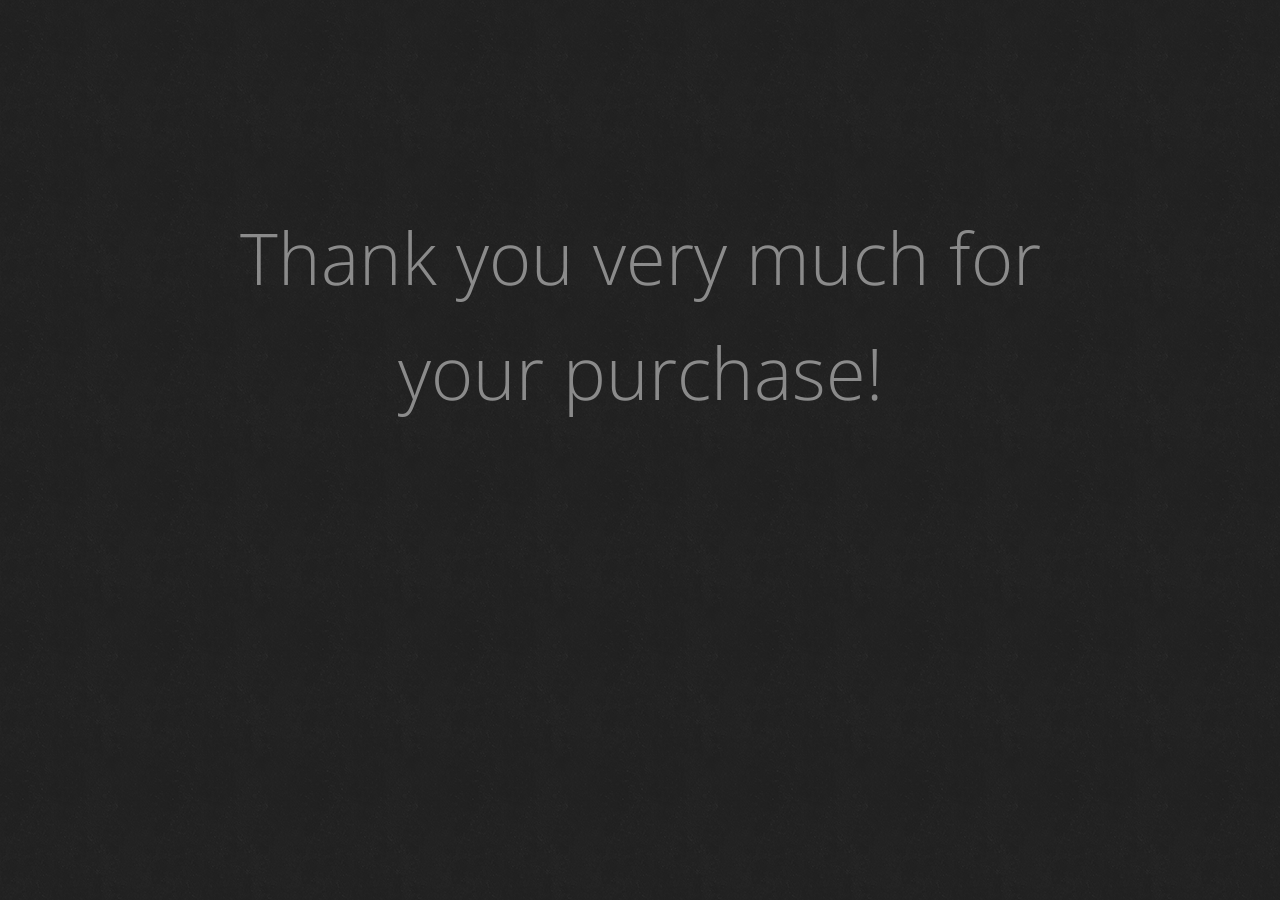
<file: Documentation/index.html>
<!DOCTYPE html>
<!--[if IE 8]>         <html class="no-js lt-ie9"> <![endif]-->
<!--[if gt IE 8]><!--> <html class="no-js"> <!--<![endif]-->
    <head>
        <meta charset="utf-8">

        <title>Glix Schools - Documentation</title>

        <meta name="description" content="Documentation of Glix Schools Developed by Ritedev Technologies">
        <meta name="keywords" content="glix, school, ritedev, project, documentation">

        <meta name="author" content="ritedev">
        <meta name="robots" content="noindex, nofollow">

        <meta name="viewport" content="width=device-width,initial-scale=1">

        <!-- Icons -->
        <link rel="shortcut icon" href="img/favicon.png">
        <link rel="apple-touch-icon" href="img/icon57.png" sizes="57x57">
        <link rel="apple-touch-icon" href="img/icon72.png" sizes="72x72">
        <link rel="apple-touch-icon" href="img/icon76.png" sizes="76x76">
        <link rel="apple-touch-icon" href="img/icon114.png" sizes="114x114">
        <link rel="apple-touch-icon" href="img/icon120.png" sizes="120x120">
        <link rel="apple-touch-icon" href="img/icon144.png" sizes="144x144">
        <link rel="apple-touch-icon" href="img/icon152.png" sizes="152x152">
        <link rel="apple-touch-icon" href="img/icon180.png" sizes="180x180">

        <!-- Stylesheets -->
        <link rel="stylesheet" href="http://fonts.googleapis.com/css?family=Open+Sans:300,300italic,400,400italic,700,700italic">
        <link rel="stylesheet" href="css/plugins.css">
        <link rel="stylesheet" href="css/main.css">

        <!-- Scripts -->
        <script src="js/vendor/modernizr.min.js"></script>
    </head>

    <body>
        <!-- Logo -->
        <a href="docs.html" id="pixelcave-logo"></a>

        <!-- Thank you text -->
        <div id="thank-you">Thank you very much for your purchase!</div>

        <!-- Scripts -->
        <script src="http://ajax.googleapis.com/ajax/libs/jquery/1.9.1/jquery.min.js"></script>
        <script>!window.jQuery && document.write(unescape('%3Cscript src="js/vendor/jquery.min.js"%3E%3C/script%3E'));</script>

        <script src="js/plugins.js"></script>
        <script src="js/main.js"></script>
    </body>
</html>
</file>
<file: Documentation/css/main.css>
/*
 *  Document   : main.css
 *  Author     : pixelcave
 *  Description: The main stylesheet of the documentation
 *
 */

/*
=================================================================
INTRO
=================================================================
*/

#thank-you {
    text-align: center;
    width: 940px;
    margin: 200px auto;
    font-size: 72px;
    color: #fff;
    font-weight: 300;
}

#pixelcave-logo {
    display: block;
    width: 320px;
    height: 320px;
    margin: 100px auto;
    background-image: url('../img/pixelcave-logo.png');
    background-position: top left;
}

#pixelcave-logo:hover {
    background-position: bottom left;
}

.js #thank-you, .js #pixelcave-logo {
    display: none;
}

.no-js #thank-you, .no-js #pixelcave-logo {
    margin: 50px auto;
}

/*
=================================================================
MAIN LAYOUT
=================================================================
*/

body {
    color: #444;
    font-family: "Open Sans", "Helvetica Neue", Helvetica, Arial, sans-serif;
    font-size: 14px;
    line-height: 1.6;
    background: #151515 url('../img/bg.png') top left repeat fixed;
}

#container,
.header-inner,
footer {
    margin: 0 auto;
    width: 100%;
    min-width: 320px;
    max-width: 1920px;
}

.header-inner {
    padding: 0 15px;
}

header {
    height: 50px;
    line-height: 48px;
    color: #fff;
    width: 100%;
    position: fixed;
    left: 0;
    right: 0;
    top: 0;
    z-index: 1020;
}

#header-logo {
    font-size: 22px;
    font-weight: normal;
    float: left;
    color: #fff;
}

#header-logo:hover {
    color: #000;
    text-decoration: none;
}

#header-version {
    float: right;
}

#main-container {
    background-color: #f0f0f0;
    padding: 50px 0 20px 0;
}

#main-nav {
    width: 221px;
    position: fixed;
    top: 50px;
    left: 0;
    bottom: 30px;
    border-right: 1px solid #dddddd;
    overflow-x: hidden;
    overflow-y: auto;
}

#main {
    padding: 10px 20px 20px;
    margin: 0 0 0 220px;
    background-color: #fff;
    border-left: 1px solid #dddddd;
}

footer {
    background-color: #fff;
    border-top: 2px solid #ddd;
    font-size: 11px;
    line-height: 28px;
    height: 30px;
    padding: 0 10px;
    position: fixed;
    bottom: 0;
    z-index: 1000;
}

#footer-info {
    float: left;
}

#footer-nav {
    float: right;
}

/* Main Color */
header {
    background: #1bbae1;
    background: rgba(27, 186, 225, 0.9);
}

#to-top:hover {
    background-color: #1bbae1;
}

a,
a:hover,
#main-nav .toc-active a,
#main-nav .toc-active a:hover,
#main-nav .toc-active a:focus {
    color: #1bbae1;
}

/*
=================================================================
LINKS
=================================================================
*/

a {
    text-decoration: none;
}

a:hover {
    text-decoration: underline;
}

a:active,
a:visited {
    text-decoration: none;
}

/*
=================================================================
MAIN NAVIGATION
=================================================================
*/

#main-nav ul {
    list-style: none;
    margin: 0;
    padding: 10px 0;
    width: 219px;
}

#main-nav li {
    margin: 0;
}

#main-nav a {
    color: #454545;
    font-size: 14px;
    padding: 10px 20px;
    margin: 0;
    display: block;
}

#main-nav a:hover,
#main-nav a:focus {
    color: #000;
    text-decoration: none;
    background: #eaeaea;
}

#main-nav .toc-active a,
#main-nav .toc-active a:hover,
#main-nav .toc-active a:focus {
    color: #000;
    background: #fff;
    margin-right: -1px;
}

#main-nav .h2 a,
#main-nav .h3 a {
    color: #777;
    font-size: 13px;
    padding: 8px 20px 8px 10px;
    margin-left: 20px;
    border-left: 1px solid #cccccc;
}

#main-nav .h3 a {
    margin-left: 30px;
}

/* Scroll to top link */
#to-top {
    display: none;
    position: fixed;
    bottom: 30px;
    left: 0;
    padding: 6px 15px;
    font-size: 20px;
    text-align: center;
    color: #ffffff;
    background-color: #777;
    opacity: 0.25;
    filter: alpha(opacity=25);
}

#to-top:hover {
    color: #ffffff;
    text-decoration: none;
    opacity: 1;
    filter: alpha(opacity=100);
}

/*
=================================================================
FOOTER NAVIGATION
=================================================================
*/

#footer-nav-list {
    list-style: none;
    margin: 0;
    padding: 0;
}

#footer-nav-list li {
    float: right;
    margin: 5px 0 0 10px;
    line-height: 20px;
}

#footer-nav-list a {
    display: block;
    width: 20px;
    height: 20px;
    text-align: center;
    font-size: 14px;
    color: #cccccc;
}

#footer-nav-list a:hover {
    text-decoration: none;
    color: #555555;
}

/*
=================================================================
TYPOGRAPHY
=================================================================
*/

h1, h2, h3 {
    font-weight: 300;
}

h1 {
    margin: 40px 0 30px;
    padding: 15px 0;
    font-size: 30px;
    border-bottom: 1px solid #ccc;
}

h1 i {
    color: #aaa;
}

h2 {
    margin: 30px 0 20px;
    padding: 10px 0;
    color: #555;
    font-size: 22px;
    border-bottom: 1px solid #eee;
}

h3 {
    margin: 20px 0 10px;
    padding: 10px 0;
    font-size: 16px;
}

ul,
ol {
  padding: 0;
  margin: 10px 0 10px 25px;
}

li {
    line-height: 1.7;
    margin-bottom: 3px;
}

ul ul,
ul ol,
ol ol,
ol ul {
  margin-bottom: 5px;
  margin-top: 5px;
}

ul.unstyled,
ol.unstyled {
  margin-left: 0;
  list-style: none;
}

ul.inline,
ol.inline {
  margin-left: 0;
  list-style: none;
}

ul.inline > li,
ol.inline > li {
  display: inline-block;
  padding-right: 5px;
  padding-left: 5px;
}

ul {
    list-style: square;
}

ul ul,
ul ul ul {
    list-style: disc;
}

ul.nav {
    margin: 0;
}

dl {
  margin-bottom: 20px;
}

dt,
dd {
  line-height: 20px;
}

dt {
  font-weight: bold;
}

dd {
  margin-left: 10px;
}

.muted {
  color: #999999;
}

.text-warning {
  color: #c09853;
}

.text-error {
  color: #b94a48;
}

.text-info {
  color: #3a87ad;
}

.text-success {
  color: #468847;
}

.sub-header {
    border-bottom: 1px solid #eee;
    margin-top: 0;
}

.table {
    margin: 10px 0;
    border-color: #eee;
}

.table > thead > tr > th {
    padding: 15px;
    background-color: #f9f9f9;
    font-size: 16px;
}

.table-bordered>thead>tr>th,
.table-bordered>tbody>tr>th,
.table-bordered>tfoot>tr>th,
.table-bordered>thead>tr>td,
.table-bordered>tbody>tr>td,
.table-bordered>tfoot>tr>td {
    border-color: #eee;
}

.table.table-bordered > thead > tr > th,
.table.table-bordered > tbody > tr > th {
    padding: 10px;
    background-color: #f9f9f9;
}

.table-borderless tbody > tr > th,
.table-borderless tbody > tr > td {
    border-top-width: 0;
}

.table > tbody > tr > td {
    padding: 10px 5px;
}

.author-comment {
    margin: 20px 0;
    padding: 30px 60px 30px 20px;
    background-color: #f9f9f9;
    border: 1px solid #eee;
    border-left: 5px solid #eee;
    border-top-right-radius: 5px;
    border-bottom-right-radius: 5px;
    position: relative;
}

.author-comment:before {
    display: block;
    content: "\201C";
    font-family: serif;
    font-size: 96px;
    position: absolute;
    right: 10px;
    top: -30px;
    color: #dddddd;
}

.divider {
    margin: 10px 0;
    border-bottom: 2px solid #eee;
}

/*
=================================================================
BOOTSTRAP OVERWRITES + EXTEND
=================================================================
*/

.tabs-left > .nav-tabs {
    border-bottom: 0;
}

.tabs-left > .nav-tabs > li {
    float: none;
}

.tabs-left > .nav-tabs > li > a {
    min-width: 74px;
    margin-right: 0;
    margin-bottom: 3px;
}

.tabs-left > .nav-tabs {
    float: left;
    margin-right: 9px;
    width: 141px;
    border-right: 1px solid #ddd;
}

.tabs-left > .nav-tabs > li > a {
    margin-right: -1px;
    -webkit-border-radius: 4px 0 0 4px;
    -moz-border-radius: 4px 0 0 4px;
    border-radius: 4px 0 0 4px;
}

.tabs-left > .nav-tabs > li > a:hover,
.tabs-left > .nav-tabs > li > a:focus {
    border-color: #eeeeee #dddddd #eeeeee #eeeeee;
}

.tabs-left > .nav-tabs .active > a,
.tabs-left > .nav-tabs .active > a:hover,
.tabs-left > .nav-tabs .active > a:focus {
    border-color: #ddd transparent #ddd #ddd;
    *border-right-color: #ffffff;
}

.tabs-left > .tab-content {
    margin-left: 140px;
    padding-left: 20px;
    border-left: 1px solid #ddd;
}

#changelog .panel-body {
    height: auto;
    max-height: 400px;
    overflow-y: auto;
}

/*
=================================================================
HELPERS
=================================================================
*/

.top-promo {
    max-width: 100%;
}

.text-bold {
    font-weight:bold;
}

.text-left {
    text-align: left;
}

.text-right {
    text-align: right;
}

.text-center {
    text-align: center;
}

.padding-none {
    padding:0;
}

.margin-none {
    margin:0;
}

.display-block {
    display:inline;
}

.display-inline {
    display:inline;
}

.display-inline-block {
    display:inline-block;
}

.hidden {
    display: none !important;
    visibility: hidden;
}

a[href], input[type='submit'], input[type='image'], label[for], select, button, .pointer {
    cursor:pointer;
}

img {
    vertical-align: middle;
}

/* Text Selection */
::-moz-selection,
::selection {
    background: #1bbae1;
    color: #ffffff;
    text-shadow: none;
}


/* Clearfix */
.cf:before,.cf:after {
    content: " ";
    display:table;
}

.cf:after {
    clear:both;
}

.cf {
    *zoom: 1;
}

/*
=================================================================
RESPONSIVE
=================================================================
*/

@media only screen and (min-width: 1200px) {

    #main {
        padding-left: 15%;
        padding-right: 15%;
    }

    .content-full {
        margin-left: -23%;
        margin-right: -23%;
    }
}

@media only screen and (min-width: 720px) and (max-width: 959px) {

    #thank-you {
        width: 100%;
        margin: 150px auto;
        font-size: 50px;
    }

    footer {
        position: static;
        width: auto;
        text-align: center;
    }

    .footer-info-text {
        display: none;
    }
}

@media only screen and (max-width: 719px) {

    #thank-you {
        width: 100%;
        min-width: 320px;
        margin: 100px auto;
        font-size: 36px;
    }

    #pixelcave-logo {
        margin: 50px auto;
    }

    #main-container {
        padding-bottom: 0;
    }

    #main-nav {
        display: none;
    }

    #main {
        margin: 0;
        padding: 10px;
    }

    footer {
        position: static;
        width: auto;
        text-align: center;
        height: 60px;
    }

    #footer-info, #footer-nav {
        float: none;
    }

    #footer-info {
        position: static;
    }

    .footer-info-text {
        display: none;
    }

    #footer-nav {
        width: 160px;
        margin: 0 auto;
        position: static;
    }
}

/*
=================================================================
PRINT
=================================================================
*/

@media print {
    body {
        background: #fff;
    }

    #main-container {
        padding-bottom: 0;
    }

    #main-nav {
        display: none;
    }

    #main {
        margin: 0;
    }

    footer {
        position: static;
        text-align: center;
    }

    #footer-info {
        float: none;
    }

    #footer-nav {
        display: none;
    }
}
</file>
